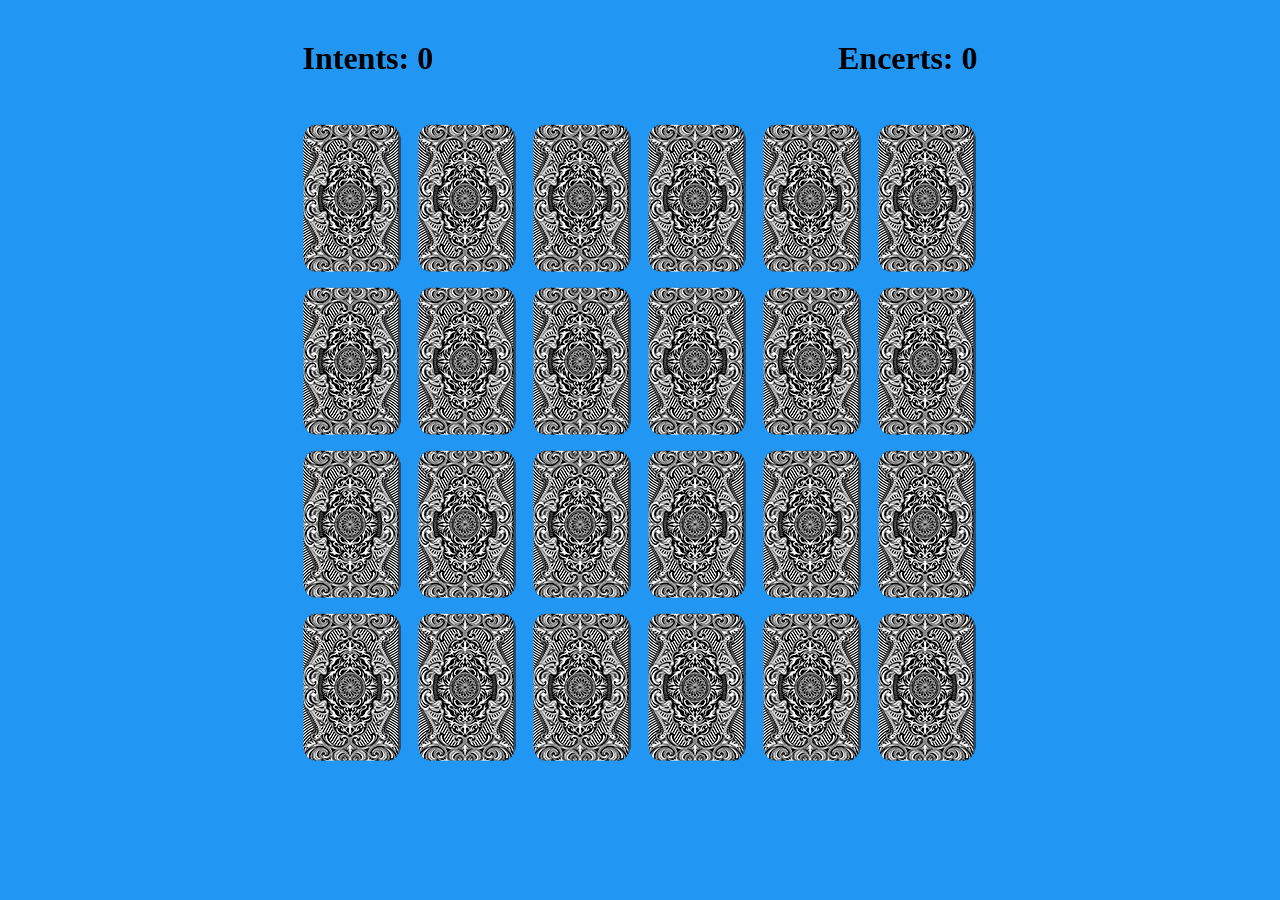
<file: index.html>
<!DOCTYPE html>
<html lang="en">
<head>
    <meta charset="UTF-8">
    <meta name="viewport" content="width=device-width, initial-scale=1.0">
    <title>Document</title>
    <script src="scripts/WhereDuoGame.js"></script>
    <link rel="stylesheet" href="style.css">
</head>
<body>
    <div id="info"></div>
    <div id="game"></div>
    <script>var joc = new WhereDuoGame('game',12)</script>
</body>
</html>
</file>
<file: style.css>
body {
    background-color: #2196F3;
}

img {
    transition: transform 0.5s;
}

p {
    font-size: xx-large;
    font-weight: bold;
}

.mostrar {
    transform: rotateY(360deg);
}

.amagar {
    transform: rotateY(180deg);
}

#game {
    display: grid;
    justify-content: center;
    gap: 15px;
}

.stats-intents {
    grid-column: 1 / var(--col-mid);
    text-align: left;
    font-weight: bold;
}

.stats-encerts {
    grid-column: var(--col-mid) / -1;
    text-align: right;
    font-weight: bold;
}

.win-message {
    grid-column: 1 / -1;
    text-align: center;
    font-weight: bold;
    font-size: 1.2rem;
}
</file>
